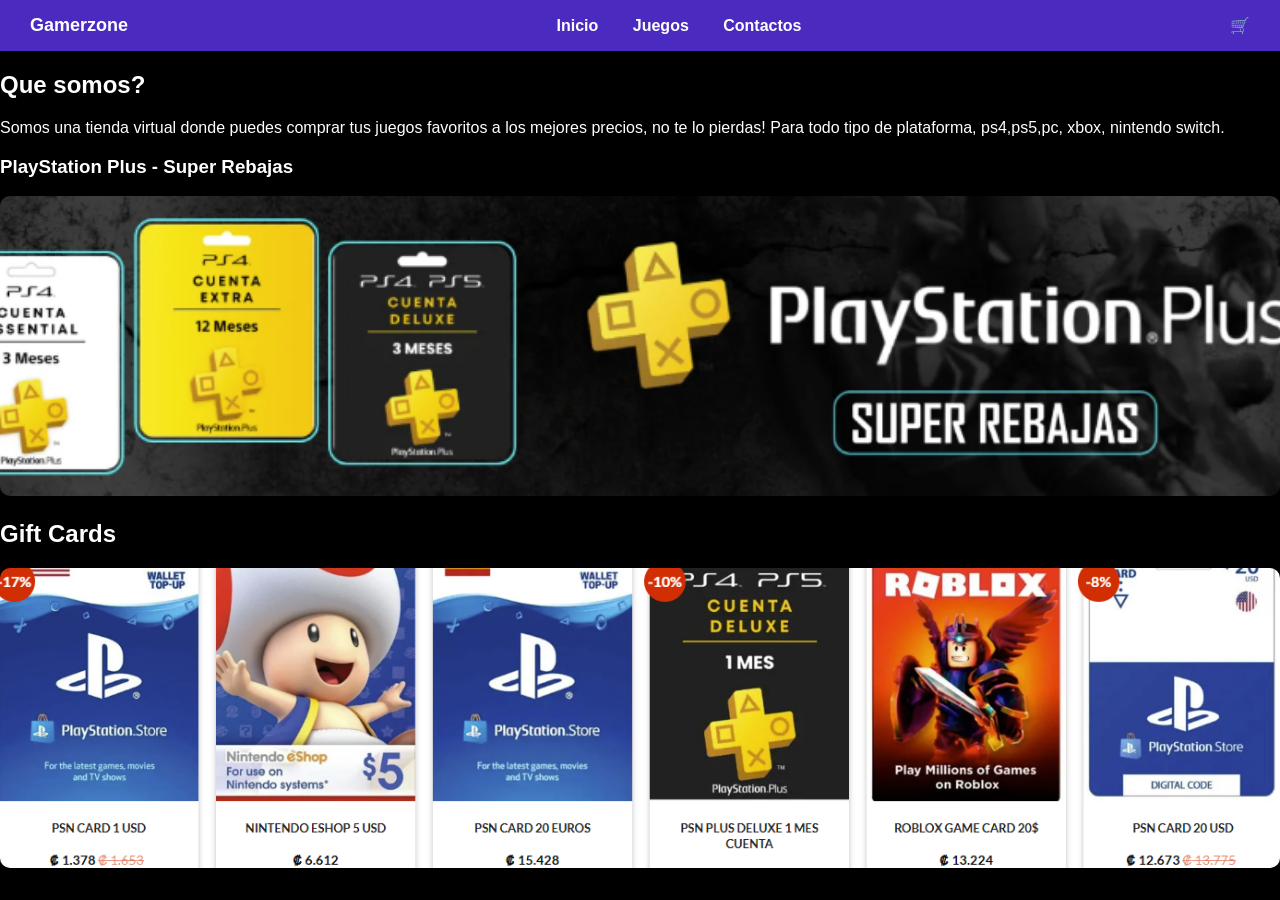
<file: inicio.html>
<!DOCTYPE html>
<html lang="en">
<head>
    <meta charset="UTF-8">
    <meta name="viewport" content="width=device-width, initial-scale=1.0">
    <title>Gamerzone</title>
    <link rel="stylesheet" href="inicio.css">
</head>
<body>
   
    <header class="header">
        <div class="logo">
            <span>Gamerzone</span>
        </div>
        <nav class="nav">
            <a href="inicio.html">Inicio</a>
            <a href="catalogo.html">Juegos</a>
            <a href="contacto.html">Contactos</a>
        </nav>
        <div class ="cart">🛒</div>
 
    </header>
 
    <section class="about">
        <h2>Que somos?</h2>
            <p>Somos una tienda virtual  donde puedes comprar tus juegos favoritos a los
                mejores precios, no te lo pierdas! Para todo tipo de plataforma, ps4,ps5,pc,
                xbox, nintendo switch.</p>
     </section>
 
     <section class="banner">
        <h3>PlayStation Plus - Super Rebajas</h3>
        <img src="../imagenes/Playstation.png" alt="">
     </section>
   
     <section class="productos">
        <h2>Gift Cards</h2>
        <img src="../imagenes/gift cards.png" alt="">
     </section>
 
</body>
</html>
</file>
<file: inicio.css>
body {
    margin: 0;
    font-family: Arial, sans-serif;
    background: #000;
    color: white;
}
 
 
.header {
    background: #4b2bbf;
    display: flex;
    justify-content: space-between;
    align-items: center;
    padding: 15px 30px;
}
 
.header nav a {
    color: white;
    text-decoration: none;
    margin: 0 15px;
    font-weight: bold;
}
 
.logo {
    font-weight: bold;
    font-size: 18px;
}
 
 
.container {
    display: flex;
    justify-content: space-between;
    padding: 40px;
}
 
.left, .right {
    width: 45%;
}
 
h2 {
    margin-bottom: 20px;
}
 
.contact-img {
    width: 100%;
    margin: 20px 0;
}
 
 
.whatsapp {
    background: red;
    padding: 10px;
    border-radius: 10px;
    text-align: center;
    width: 150px;
}
 
 
footer {
    text-align: center;
    padding: 20px;
    font-weight: bold;
}
.banner img,
.productos img{
    width: 100%;
    height: 300px;
    object-fit: cover;
    border-radius: 10px; /* opcional, se ve más pro */
}
</file>
